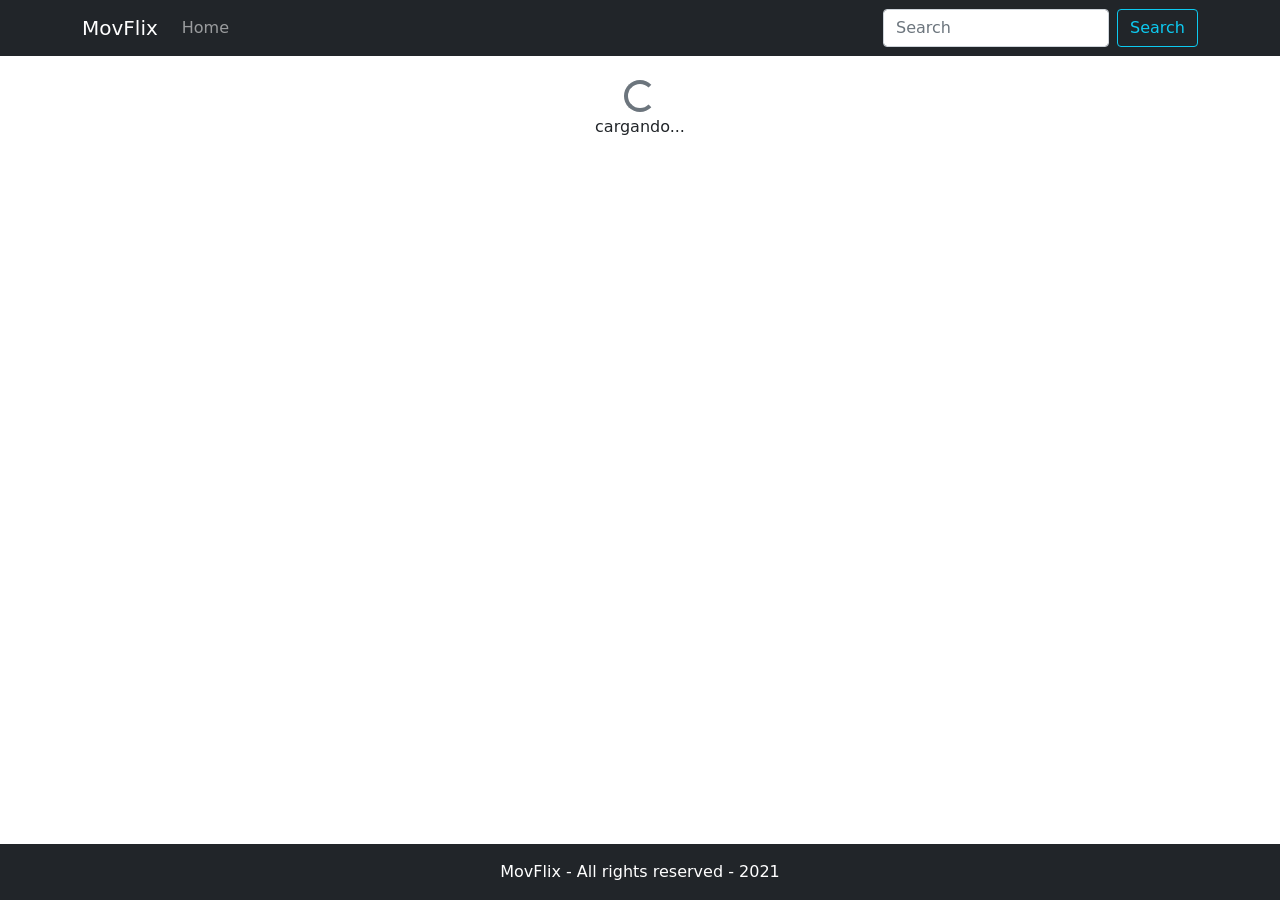
<file: Movies-App-Base/index.html>
<!DOCTYPE html>
<html lang="en">
<head>
	<meta charset="UTF-8">
	<meta name="viewport" content="width=device-width, initial-scale=1.0">
	<title>MovFlix - The Movies Database</title>
	<link rel="stylesheet" href="css/bootstrap.min.css">
	<link rel="stylesheet" href="css/app.css">
</head>
<body>

	<nav class="navbar navbar-expand-lg navbar-dark bg-dark">
		<div class="container">
			<a class="navbar-brand" href="index.html">MovFlix</a>
			<button class="navbar-toggler" type="button" data-bs-toggle="collapse" data-bs-target="#navbarSupportedContent"
				aria-controls="navbarSupportedContent" aria-expanded="false" aria-label="Toggle navigation">
				<span class="navbar-toggler-icon"></span>
			</button>
			<div class="collapse navbar-collapse" id="navbarSupportedContent">
				<ul class="navbar-nav me-auto mb-2 mb-lg-0">
					<li class="nav-item">
						<a class="nav-link" href="index.html">Home</a>
					</li>
				</ul>
				<form class="d-flex">
					<input class="form-control me-2" type="search" placeholder="Search" aria-label="Search">
					<button class="btn btn-outline-info" type="submit">Search</button>
				</form>
			</div>
		</div>
	</nav>

	<div class="alert alert-danger text-center d-none" id="alert">
		Mensaje de Alerta
	</div>

	<div class="container my-4">
		
		<div class="row justify-content-center" id="loading">
			<div class="col-6 text-center">
				<div class="spinner-border text-secondary" role="status">
					<span class="visually-hidden">Loading...</span>
				</div>
				<p>cargando...</p>
			</div>
		</div> 

		<!-- Adicionar a este row la clase d-none para que no se muestre -->
		<div class="row" id="popularMovies">
			<!-- Dinámicamente des JS -->
		</div>
	</div>

	<footer class="bg-dark p-3 fixed-bottom">
		<p class="text-white text-center m-0">MovFlix - All rights reserved - 2021</p>
	</footer>
	
	<!-- Bootstrap JS -->
	<script src="js/bootstrap.min.js"></script>

	<!-- App Scripts -->
	<script src="js/getPopular.js" type="module"></script>
</body>
</html>
</file>
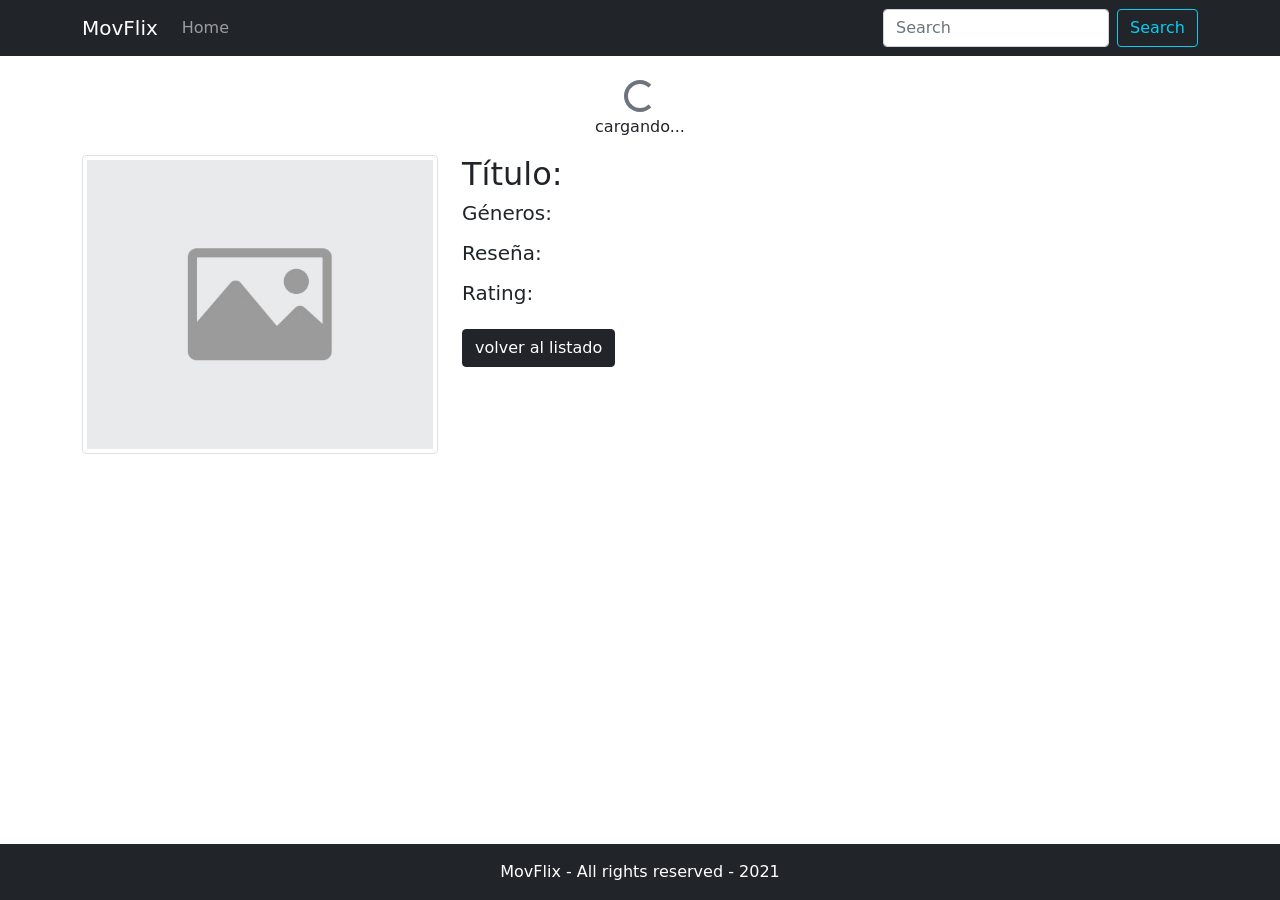
<file: Movies-App-Base/detalle.html>
<!DOCTYPE html>
<html lang="en">
<head>
	<meta charset="UTF-8">
	<meta name="viewport" content="width=device-width, initial-scale=1.0">
	<title>MovFlix - The Movies Database</title>
	<link rel="stylesheet" href="css/bootstrap.min.css">
	<link rel="stylesheet" href="css/app.css">
</head>

<body>

	<nav class="navbar navbar-expand-lg navbar-dark bg-dark">
		<div class="container">
			<a class="navbar-brand" href="index.html">MovFlix</a>
			<button class="navbar-toggler" type="button" data-bs-toggle="collapse" data-bs-target="#navbarSupportedContent"
				aria-controls="navbarSupportedContent" aria-expanded="false" aria-label="Toggle navigation">
				<span class="navbar-toggler-icon"></span>
			</button>
			<div class="collapse navbar-collapse" id="navbarSupportedContent">
				<ul class="navbar-nav me-auto mb-2 mb-lg-0">
					<li class="nav-item">
						<a class="nav-link" href="index.html">Home</a>
					</li>
				</ul>
				<form class="d-flex">
					<input class="form-control me-2" type="search" placeholder="Search" aria-label="Search">
					<button class="btn btn-outline-info" type="submit">Search</button>
				</form>
			</div>
		</div>
	</nav>

	<div class="alert alert-danger text-center d-none" id="alert">
		Mensaje de Alerta
	</div>

	<div class="container my-4">
		<div class="row justify-content-center" id="loading">
			<div class="col-6 text-center">
				<div class="spinner-border text-secondary" role="status">
					<span class="visually-hidden">Loading...</span>
				</div>
				<p>cargando...</p>
			</div>
		</div>

		<!-- Adicionar a este row la clase d-none para que no se muestre -->
		<div class="row" id="movieDetail">
			<div class="col-12 col-md-4">
				<img src="images/no-poster.jpg" id="movieImg" class="rounded img-thumbnail">
			</div>
			<div class="col-12 col-md-8" id="movieInfo">
				<h2>Título: </h2>
				<h5>Géneros: </h5>
				<ul>
				</ul>
				<h5>Reseña: </h5>
				<p></p>
				<h5 id="rating">Rating: </h5>
				<a href="#" class="btn btn-dark my-3">volver al listado</a>
			</div>
		</div>
	</div>

	<footer class="bg-dark p-3 fixed-bottom">
		<p class="text-white text-center m-0">MovFlix - All rights reserved - 2021</p>
	</footer>

	<!-- Bootstrap JS -->
	<script src="js/bootstrap.min.js"></script>

	<!-- App Scripts -->
	<script src="js/getDetail.js" type="module"></script>
</body>

</html>
</file>
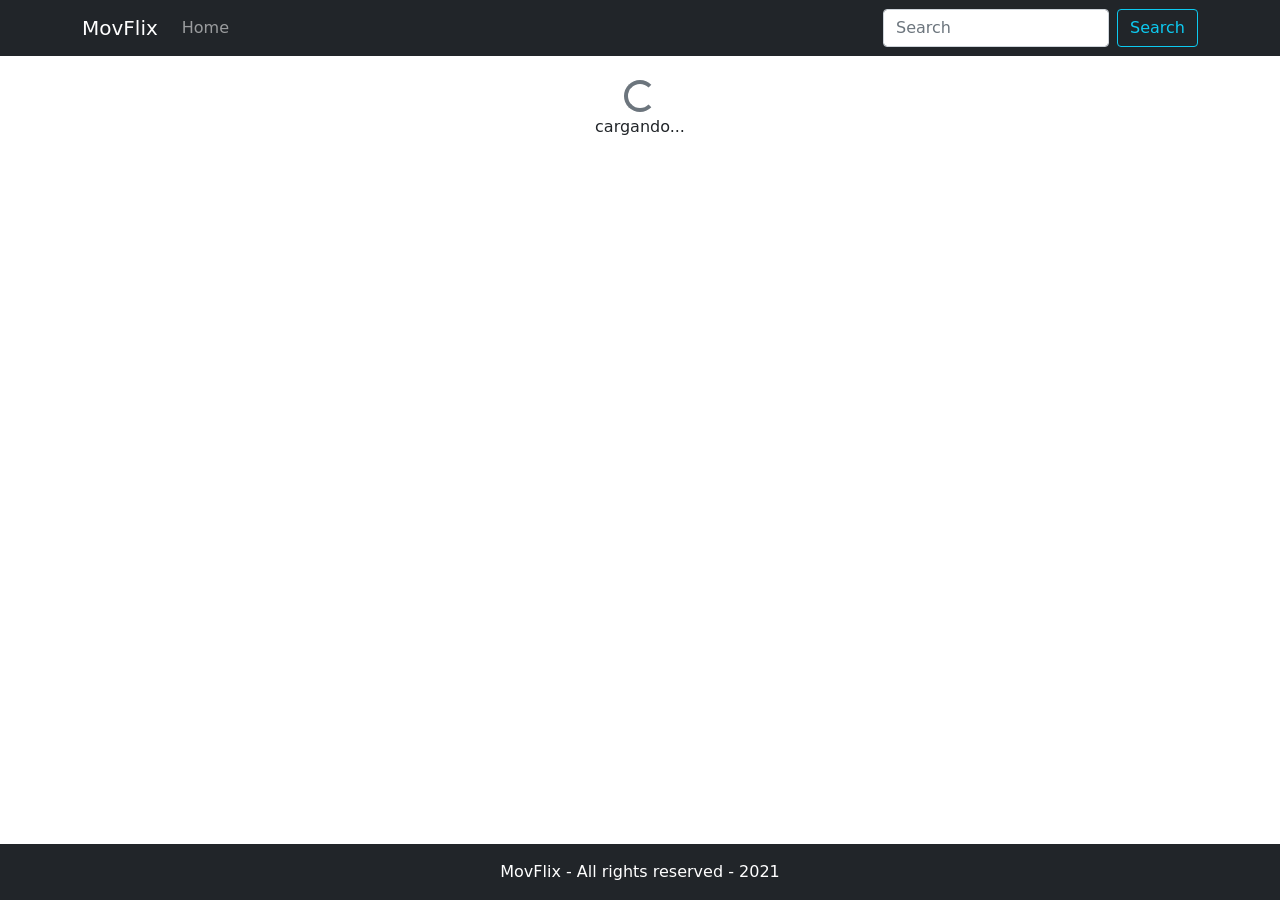
<file: Movies-App-Base/resultados-busqueda.html>
<!DOCTYPE html>
<html lang="en">

<head>
	<meta charset="UTF-8">
	<meta name="viewport" content="width=device-width, initial-scale=1.0">
	<title>MovFlix - The Movies Database</title>
	<link rel="stylesheet" href="css/bootstrap.min.css">
	<link rel="stylesheet" href="css/app.css">
</head>

<body>

	<nav class="navbar navbar-expand-lg navbar-dark bg-dark">
		<div class="container">
			<a class="navbar-brand" href="index.html">MovFlix</a>
			<button class="navbar-toggler" type="button" data-bs-toggle="collapse" data-bs-target="#navbarSupportedContent"
				aria-controls="navbarSupportedContent" aria-expanded="false" aria-label="Toggle navigation">
				<span class="navbar-toggler-icon"></span>
			</button>
			<div class="collapse navbar-collapse" id="navbarSupportedContent">
				<ul class="navbar-nav me-auto mb-2 mb-lg-0">
					<li class="nav-item">
						<a class="nav-link" href="index.html">Home</a>
					</li>
				</ul>
				<form class="d-flex">
					<input class="form-control me-2" type="search" placeholder="Search" aria-label="Search">
					<button class="btn btn-outline-info" type="submit">Search</button>
				</form>
			</div>
		</div>
	</nav>

	<div class="alert alert-danger text-center d-none" id="alert">
		Mensaje de Alerta
	</div>

	<div class="container my-4">
		<div class="row justify-content-center" id="loading">
			<div class="col-6 text-center">
				<div class="spinner-border text-secondary" role="status">
					<span class="visually-hidden">Loading...</span>
				</div>
				<p>cargando...</p>
			</div>
		</div>

		<!-- Adicionar a este row la clase d-none para que no se muestre -->
		<div class="row" id="searchResults">
			<!-- Dynamic content from JS -->
		</div>
	</div>

	<footer class="bg-dark p-3 fixed-bottom">
		<p class="text-white text-center m-0">MovFlix - All rights reserved - 2021</p>
	</footer>

	<!-- Bootstrap JS -->
	<script src="js/bootstrap.min.js"></script>

	<!-- App Scripts -->
	<script src="js/searchResults.js" type="module"></script>
</body>

</html>
</file>
<file: Movies-App-Base/css/app.css>
body {
	padding-bottom: 100px;
}

.one-line-title {
	text-overflow: ellipsis;
	overflow: hidden;
	white-space: nowrap;
}

@media (min-width: 1100px) {
	.card-img-top {
		height: 450px;
		object-fit: cover;
	}
}
</file>
